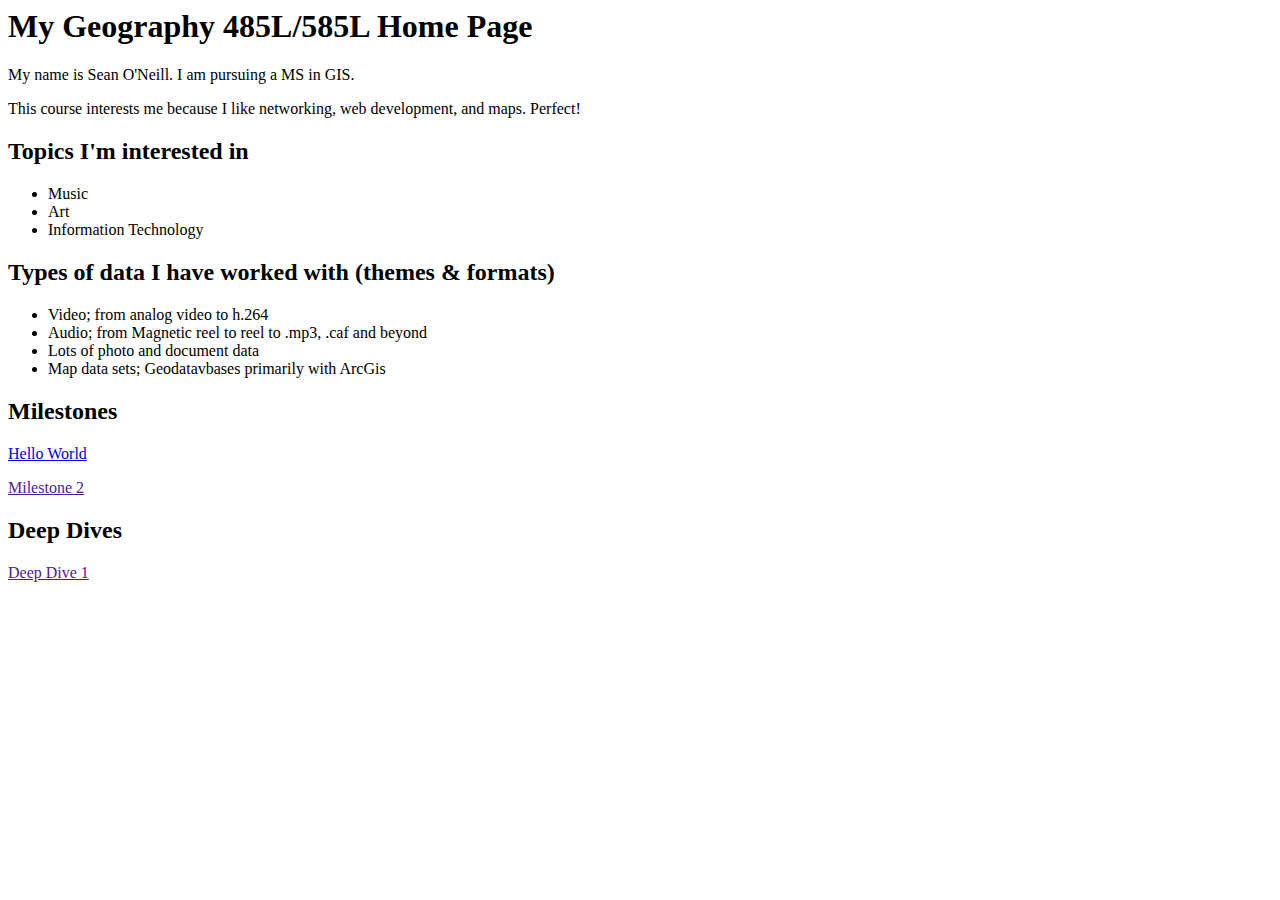
<file: index.html>
<html>
	
	<!-- This is a template for your home page for the class -->
	<!-- Replace the sample content with your own -->
	
	<head>
		<meta http-equiv="Content-Type" content="text/html;charset=utf-8" />
		<title>A Starter Page Template</title>
		
		<!-- If you would like to use an external CSS stylesheet for this and other pages in your site uncomment the following line and create a file called "styles.css" with your styles in the home directory of your portfolio -->
		<!-- <link rel="stylesheet" type="text/css" href="styles.css"> -->
		
		<!-- you can create styles local to this page by putting them in the following style block -->
		<style type=text/css>
			
		</style>
	</head>
	<body>
		<h1>My Geography 485L/585L Home Page</h1>
		<p>My name is Sean O'Neill.  I am pursuing a MS in GIS.  </p>
		<p>This course interests me because I like networking, web development, and maps.  Perfect!</p>
		
		<h2>Topics I'm interested in</h2>
		<ul>
						<li>Music</li>
			<li>Art</li>
			<li>Information Technology</li>
		</ul>
		
		<h2>Types of data I have worked with (themes & formats)</h2>
		<ul>
			<li>Video; from analog video to h.264</li>
			<li>Audio; from Magnetic reel to reel to .mp3, .caf and beyond</li>
			<li>Lots of photo and document data</li>
			<li>Map data sets; Geodatavbases primarily with ArcGis</li>
		</ul>
		
		<h2>Milestones</h2>
		<p><a href="hello-world.html">Hello World</a></p>
		<p><a href="">Milestone 2</a></p>
		
		<h2>Deep Dives</h2>
		<p><a href="">Deep Dive 1</a></p>
	</body>
</html>
</file>
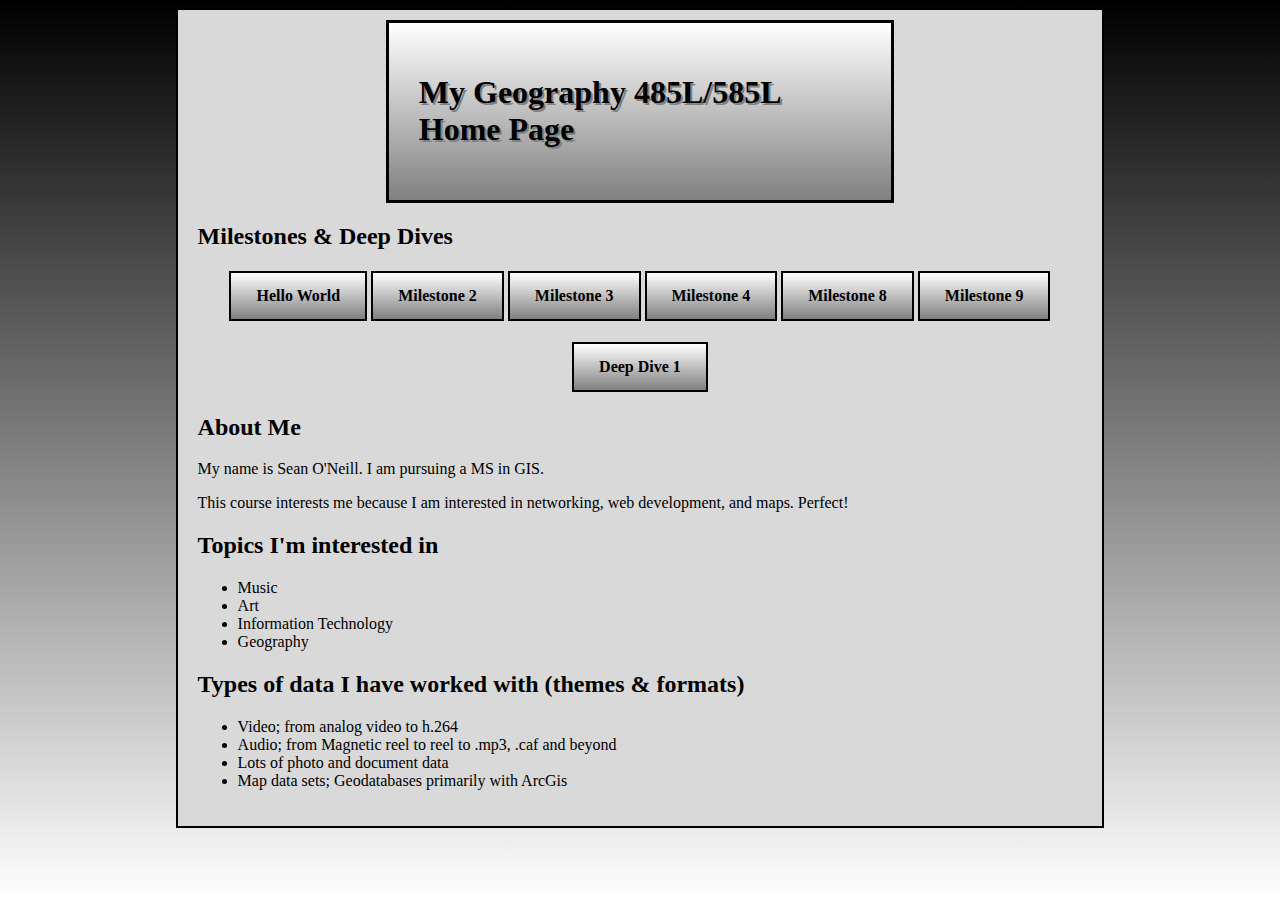
<file: index-styled.html>
<html>
	
	<!-- This is a template for your home page for the class -->
	<!-- Replace the sample content with your own -->
	
	<head>
		<meta http-equiv="Content-Type" content="text/html;charset=utf-8" />
		<title>Sean O'Neill 585L</title>
		

		<!-- If you would like to use an external CSS stylesheet for this and other pages in your site uncomment the following line and create a file called "styles.css" with your styles in the home directory of your portfolio -->
		<link rel="stylesheet" type="text/css" href="styles.css"> 
		
		<!-- you can create styles local to this page by putting them in the following style block -->
		<style type=text/css>
			
			
		</style>
	</head>
	<body>
		<div id="main">
			<div id="title"><h1>My Geography 485L/585L Home Page</h1></div>
			<h2>Milestones & Deep Dives</h2>
			<h4>
		<a href="hello-world.html">Hello World</a>
		<a href="index.html">Milestone 2</a>
		<a href="Mappage.html">Milestone 3</a>
		<a href="mappage3.html">Milestone 4</a>
		<a href="openlayers1.html">Milestone 8</a>
		<a href="milestone9.html">Milestone 9</a>
		<h4><p><a href="deepdive1.html">Deep Dive 1</a></p></h4>
			</h4>
			<h2>About Me</h2>
		<p>My name is Sean O'Neill.  I am pursuing a MS in GIS.  </p>
		<p>This course interests me because I am interested in networking, web development, and maps.  Perfect!</p>
		
		<h2>Topics I'm interested in</h2>
		<ul>
			<li>Music</li>
			<li>Art</li>
			<li>Information Technology</li>
			<li>Geography</li>
		</ul>
		
		<h2>Types of data I have worked with (themes & formats)</h2>
		<ul>
			<li>Video; from analog video to h.264</li>
			<li>Audio; from Magnetic reel to reel to .mp3, .caf and beyond</li>
			<li>Lots of photo and document data</li>
			<li>Map data sets; Geodatabases primarily with ArcGis</li>
		</ul>
		
		
		
		
			
		</div>
	</body>
</html>
</file>
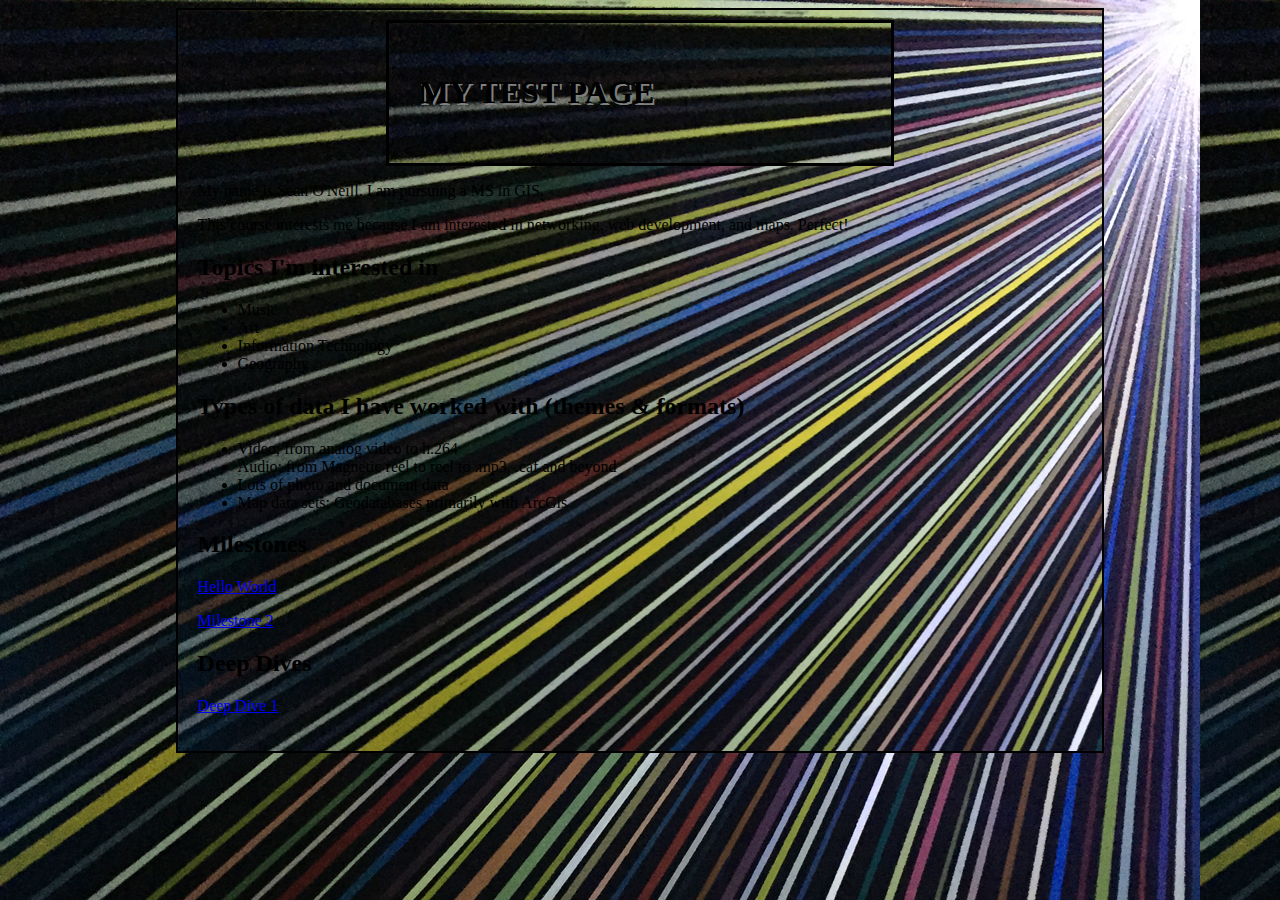
<file: Testtcsspage.html>
<html>
	
	<!-- This is a template for your home page for the class -->
	<!-- Replace the sample content with your own -->
	
	<head>
		<meta http-equiv="Content-Type" content="text/html;charset=utf-8" />
		<title>Sean O'Neill 585L</title>
		

		<!-- If you would like to use an external CSS stylesheet for this and other pages in your site uncomment the following line and create a file called "styles.css" with your styles in the home directory of your portfolio -->
		<link rel="stylesheet" type="text/css" href="styles2.css"> 
		
		<!-- you can create styles local to this page by putting them in the following style block -->
		<style type=text/css>
			
			
		</style>
	</head>
	<body>
		<div id="main">
			<div id="title"><h1>MY TEST PAGE</h1></div>
		<p>My name is Sean O'Neill.  I am pursuing a MS in GIS.  </p>
		<p>This course interests me because I am interested in networking, web development, and maps.  Perfect!</p>
		
		<h2>Topics I'm interested in</h2>
		<ul>
			<li>Music</li>
			<li>Art</li>
			<li>Information Technology</li>
			<li>Geography</li>
		</ul>
		
		<h2>Types of data I have worked with (themes & formats)</h2>
		<ul>
			<li>Video; from analog video to h.264</li>
			<li>Audio; from Magnetic reel to reel to .mp3, .caf and beyond</li>
			<li>Lots of photo and document data</li>
			<li>Map data sets; Geodatabases primarily with ArcGis</li>
		</ul>
		
		<h2>Milestones</h2>
		<p><a href="hello-world.html">Hello World</a></p>
		<p><a href="index.html">Milestone 2</a></p>
		
		<h2>Deep Dives</h2>
			<p><a href="http://cgdkt.coralgranddivers.netdna-cdn.com/wp-content/uploads/2015/02/Hanglose-Diver-Koh-Tao.jpg">Deep Dive 1</a></p>
		</div>
	</body>
</html>
</file>
<file: styles.css>
body {
background: linear-gradient(black, white);
text-align: left;
}

#title {
	border: 3px solid black;
	width: 50%;
	margin: auto;
	background: linear-gradient(white, grey);
	text-shadow: 2px 2px grey;
	padding: 30px;
	color: black;
}

#main {
	border: 2px solid black;
	width: 70%;
	margin: auto;
	background-color: #d9d9d9;
	padding-left: 20px;
	padding-right: 20px;
	padding-bottom: 20px;
	padding-top:10px;
}
a:link, 
	a:visited {
		background: linear-gradient(white, grey);
		color: black;
		padding: 14px 25px;
		text-align: center;
		text-decoration: none;
		display: inline-block;
		border: 2px solid black;
			}
h4 {
	font-size: medium;
	text-align: center;
	}
</file>
<file: styles2.css>
body {
background-image:  url(IMG_5275.JPG);
text-align: left;
}

#title {
	border: 3px solid black;
	width: 50%;
	margin: auto;
	background-image:  url(IMG_5275.JPG);
	text-shadow: 2px 2px grey;
	padding: 30px;
	color: black;
}

#main {
	border: 2px solid black;
	width: 70%;
	margin: auto;
	background-image:  url(IMG_5275.JPG);
	padding-left: 20px;
	padding-right: 20px;
	padding-bottom: 20px;
	padding-top:10px;
}
</file>
